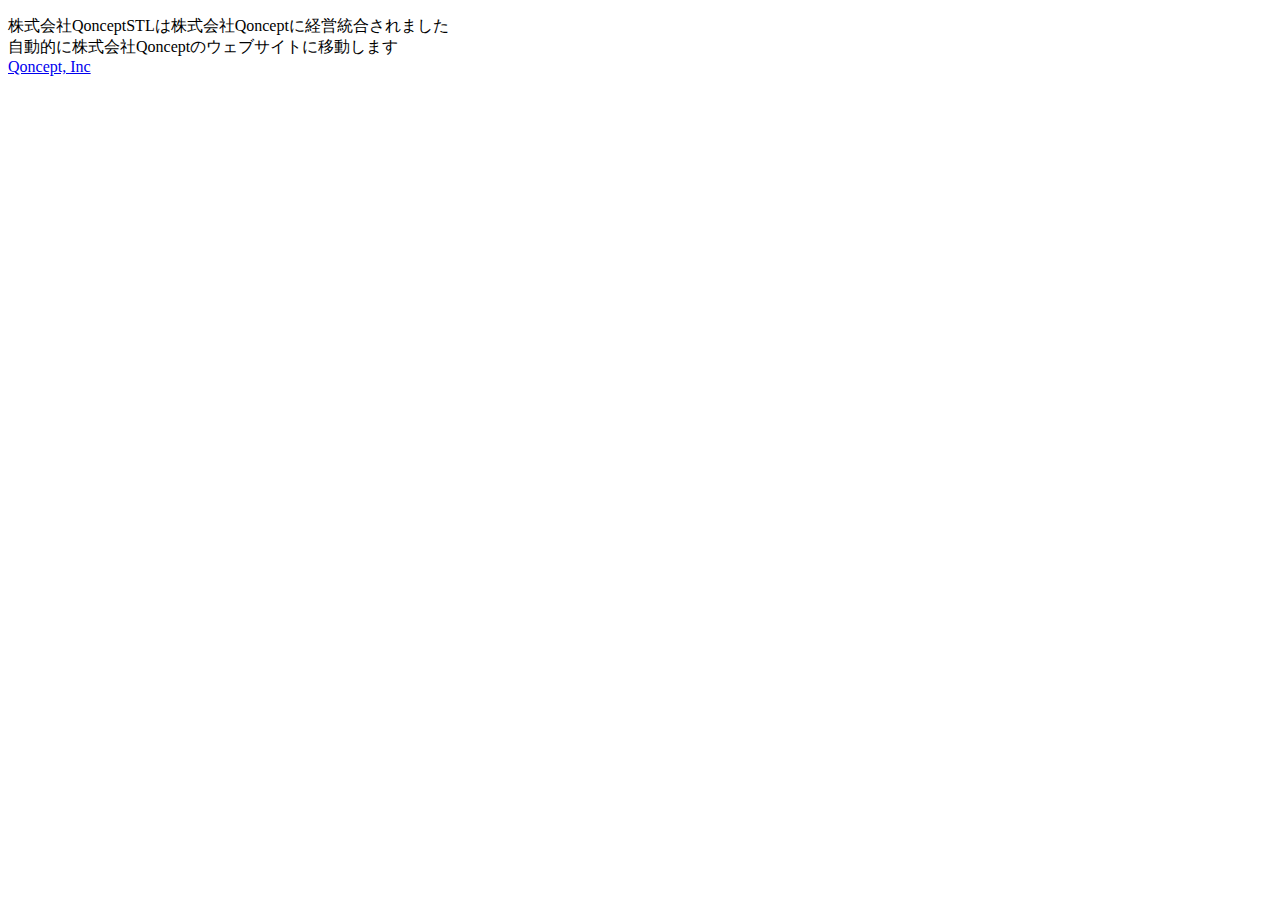
<file: index.html>
<!DOCTYPE html>
<html lang="ja">
<head>
  <meta charset="utf-8">
  <meta name="viewport" content="width=device-width, initial-scale=1, shrink-to-fit=no">
  <meta name="description" content="QonceptSTLはスポーツに特化した高度な画像処理技術によって低コストで簡単に使えるデータ計測環境を実現していきます">
  <meta name="author" content="QonceptSTL">
  <meta http-equiv="refresh" content="5;https://qoncept.co.jp/">
  <title>QonceptSTL</title>
</head>
<body>
<p>
  株式会社QonceptSTLは株式会社Qonceptに経営統合されました<br>
  自動的に株式会社Qonceptのウェブサイトに移動します<br>
  <a href="https://qoncept.co.jp/">Qoncept, Inc</a>
</p>
</body>
</html>
</file>
